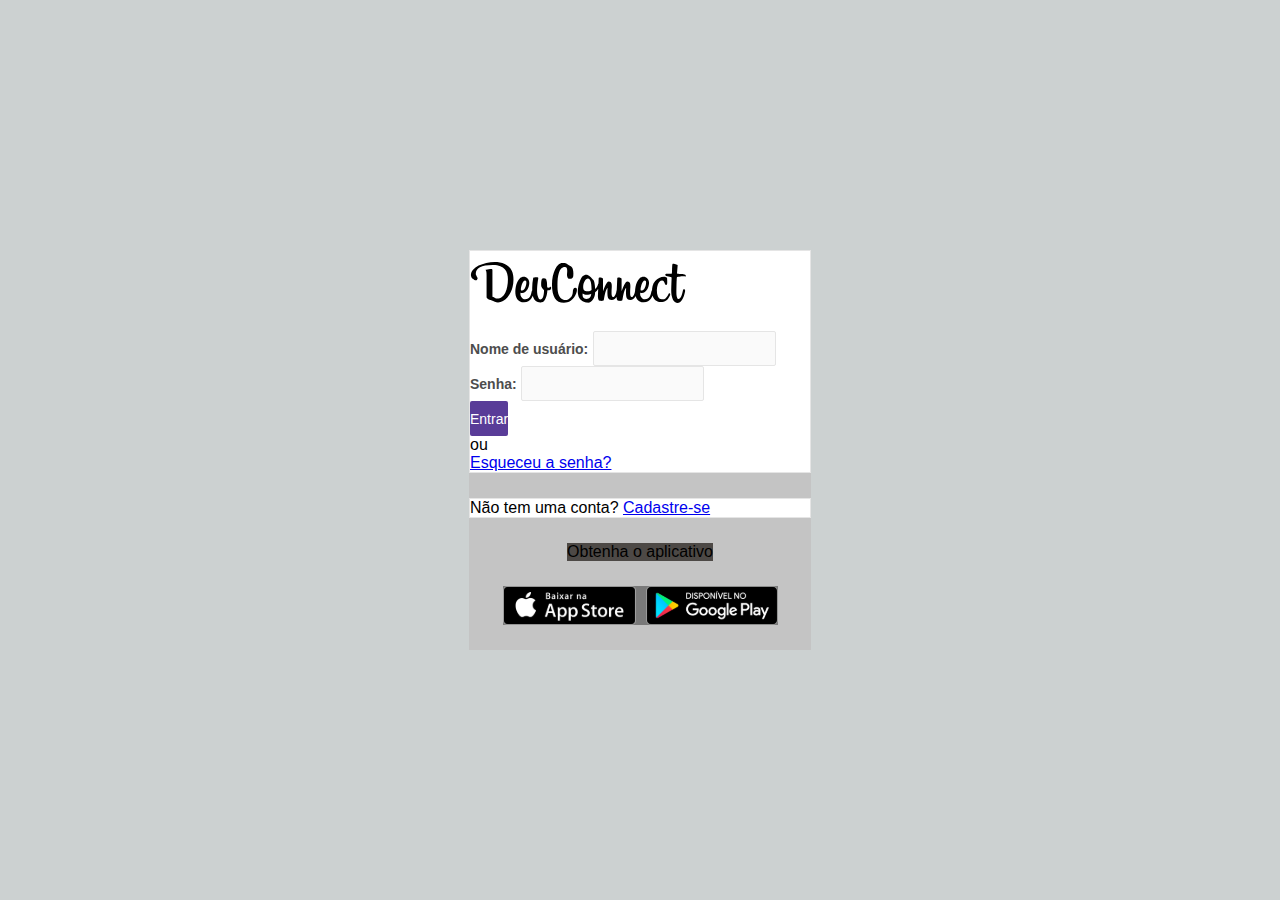
<file: static_devconnect/pages/index.html>
<!DOCTYPE html>
<html lang="pt-BR">

<head>
    <meta charset="UTF-8">
    <meta name="viewport" content="width=device-width, initial-scale=1.0">
    <meta name="author" content="Aléxia e Eduardo">
    <meta name="description" content="Site da empresa DevConnect">

    <title>Tela Login - DevConnect</title>

    <link rel="shortcut icon" href="../assets/images/logo-devconnect-sm.svg" type="image/x-icon">

    <!-- CSS -->
    <link rel="stylesheet" href="../styles/global.css">
    <link rel="stylesheet" href="../styles/login.css">
</head>

<body>
    <h1>Tela principal login - DevConnect</h1>
    <main>
        <div>
            <!-- formulario -->
            <form class="estilo-formulario">
                <img src="../assets/images/logo-devconnect-lg.svg" alt="Logo DevConnect">

                <div class="formulario-campos">
                    <label for="">Nome de usuário:</label>
                    <input type="text" name="" id="">
                </div>

                <div class="formulario-campos">
                    <label for="">Senha:</label>
                    <input type="password" name="" id="">
                </div>

                <button type="submit" class="formulario-botao-azul">Entrar</button>

                <p>ou</p>

                <a href="#">Esqueceu a senha?</a>

            </form>

            <section id="secao-cadastro" class="estilo-formulario">
                <p>Não tem uma conta? <a href="#">Cadastre-se</a></p>
            </section>

            <p>Obtenha o aplicativo</p>

            <section id="secao-instalacao">
                <img src="../assets/images/app-store.svg" alt="Imagem falando da instalação no App Store">

                <img src="../assets/images/google-play.svg" alt="Imagem falando da instalação no Play Store">
            </section>
        </div>
    </main>
</body>

</html>
</file>
<file: static_devconnect/styles/global.css>
/* 1 forma de utilizar uma fonte */
/* @import url('https://fonts.googleapis.com/css2?family=Oi&display=swap'); */

/* 2 forma de utilizar uma fonte */
@font-face {
    font-family: Billabong;
    src: url(../assets/fonts/Billabong/billabong.ttf),
        url(../assets/fonts/Billabong/billabong_regular.otf);
}

/* variaveis */
:root {
    --cor-preto: #000000;
    --cor-branco: #ffffff;
    --cor-azul: #2686cc;
    --cor-cinza-escuro1: #b6b6b6;
    --cor-cinza-escuro2: #4D4D4D;
    --cor-cinza-escuro3: #7D7D7D;
    --cor-cinza-escuro4: #D1D1D1;
    --cor-cinza-medio: #e5e5e5;
    --cor-cinza-claro: #fafafa;
    --cor-roxo: #593C98;
    --cor-roxo2: #8A38F5;
    --cor-roxo3: #A59ABE;
    --cor-roxo4: #CCC6DC;
    --cor-verdeclaro: #D2E6D8;

    --borda: 1px solid var(--cor-cinza-medio);
    --borda-arredondada: 2px;

    --tamanho-fonte-lg: 20px;
    --tamanho-fonte-md: 16px;
    --tamanho-fonte-sm: 14px;
}

/* SELETOR GLOBAL */
* {
    padding: 0;
    /*espaço interno*/
    margin: 0;
    /*espaço externo*/
    box-sizing: border-box;
    /*atribui espaços internos/externos e bordas no tamanho final do box*/
    font-family: "Segoe UI", sans-serif;
    outline-color: var(--cor-roxo2);
}

body {
    background-color: var(--cor-cinza-claro);
}

h1 {
    position: absolute;
    /*altera a posição do elemento*/
    z-index: -1;
    /*camadas do elemento*/
    opacity: 0;
    /*opacidade*/
}

/* formulario */
.formulario-botao-azul {
    background-color: var(--cor-roxo);
    border-radius: var(--borda-arredondada);
    border: none;
    /*tira a borda*/
    height: 35px;
    color: var(--cor-branco);
    font-size: var(--tamanho-fonte-sm);
}

.formulario-campos>input {
    border: var(--borda);
    height: 35px;
    background-color: var(--cor-cinza-claro);

    color: var(--cor-cinza-escuro2);
    font-size: var(--tamanho-fonte-sm);
    border-radius: var(--borda-arredondada);
}

.formulario-campos>label {
    font-size: var(--tamanho-fonte-sm);
    color: var(--cor-cinza-escuro2);
    font-weight: 600;
    /**/
}

.estilo-formulario {
    width: 100%;
    background-color: var(--cor-branco);
    border: var(--borda);
}

#campo-upload {
    display: none;
}

#texto-upload {
    display: inline-block;
    width: 100%;
    max-width: 300px;
    min-height: 35px;
    height: 35px;
    padding: 5px;
    background-color: var(--cor-cinza-escuro3);
    color: var(--cor-cinza-escuro2);
    text-align: center;
    border-radius: var(--borda-arredondada);
    font-weight: 500;
}



/* cabeçalho */
#cabecalho {
    background-color: var(--cor-branco);
    width: 100%;
    height: 80px;
    display: flex;
    justify-content: center;
    /*Alinha os filhos na direção do flex*/
    border-bottom: var(--borda);
}

#cabecalho>nav {
    width: 85%;
    max-width: 900px;
    height: 100%;
    display: flex;
    align-items: center;
    /*Alinha os filhos na direção contraria do flex*/
    justify-content: space-between;
}

#logo-mobile {
    display: none;
}

.cabecalho-acoes {
    display: flex;
    align-items: center;
    gap: 15px;
}

.cabecalho-acoes>a {
    display: flex;
    align-items: center;
}

.foto-perfil {
    width: 40px;
    height: 40px;
    object-fit: cover;
    /*mantem a proporção com um zoom para adaptar ao tamanho do elemento*/
    object-position: center;
    border-radius: 50%;
}

/* RESPONSIVO */
@media only screen and (max-width: 500px) {
    #logo-mobile {
        display: initial;
    }

    #logo-desktop {
        display: none;
    }
}
</file>
<file: static_devconnect/styles/login.css>
main {

    background-color: rgb(204, 209, 209);
    min-height: 100vh;
    width: 100%;
    display: flex;
    justify-content: center;
    align-items: center;
}

main>div {
    background-color: rgb(196, 196, 196);
    width: 100%;
    max-width: 342px;
    height: 400px;
    display: flex;
    flex-direction: column;
    align-items: center;
    gap: 25px;

}

form {
    /*background-color: brown;*/

}

#secao-cadastro {
  /* background-color: burlywood;*/
}


.estilo-formulario {
    border: var(--borda);
    background-color: var(--cor-branco);
    width: 100%;
}

main>div>p {
    background-color: rgb(77, 73, 70);
}

#secao-instalacao {
    background-color: rgb(121, 121, 121);
    display: flex;
    align-items: center;
    flex-wrap: wrap;
    justify-content: center;
    gap: 10px;
}
</file>
